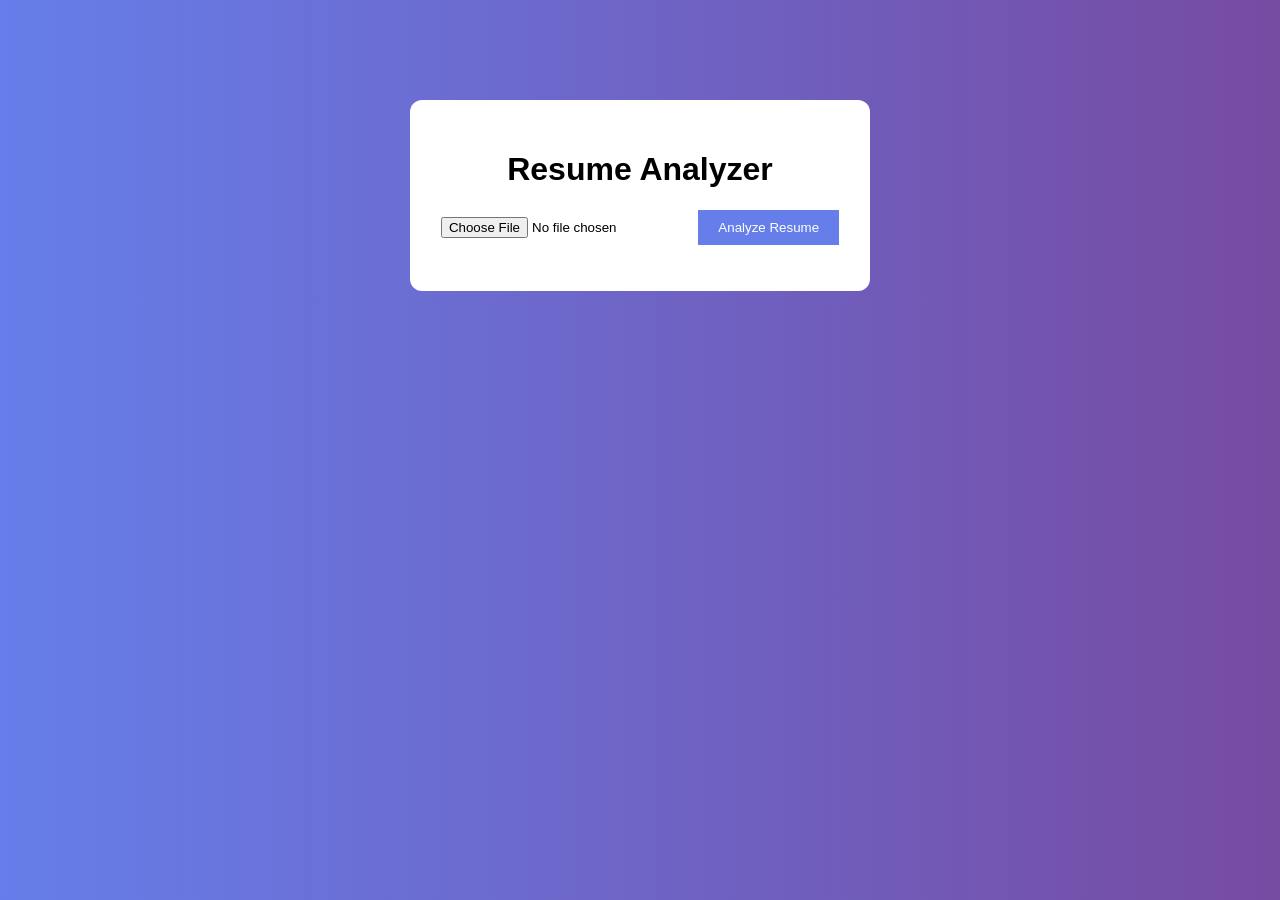
<file: templates/index.html>
<!DOCTYPE html>
<html>
<head>
    <title>Resume Analyzer</title>
    <link rel="stylesheet" href="/static/style.css">
</head>
<body>

<div class="container">
    <h1> Resume Analyzer</h1>

    <form method="POST" action="/analyze" enctype="multipart/form-data">
        <input type="file" name="resume" required>
        <button type="submit" onclick="loading()">Analyze Resume</button>
    </form>

    <p id="loadingText"></p>
</div>

<script src="/static/script.js"></script>
</body>
</html>
</file>
<file: static/style.css>
body {
    font-family: Arial;
    background: linear-gradient(to right, #667eea, #764ba2);
    color: white;
    text-align: center;
}

.container {
    margin-top: 100px;
    background: white;
    color: black;
    padding: 30px;
    border-radius: 12px;
    width: 400px;
    margin-left: auto;
    margin-right: auto;
}

button {
    background: #667eea;
    color: white;
    padding: 10px 20px;
    border: none;
    cursor: pointer;
}

.role {
    font-size: 24px;
    color: #667eea;
}

.skills {
    margin-top: 10px;
}

.tag {
    background: #667eea;
    color: white;
    padding: 5px 10px;
    margin: 5px;
    display: inline-block;
    border-radius: 5px;
}
</file>
